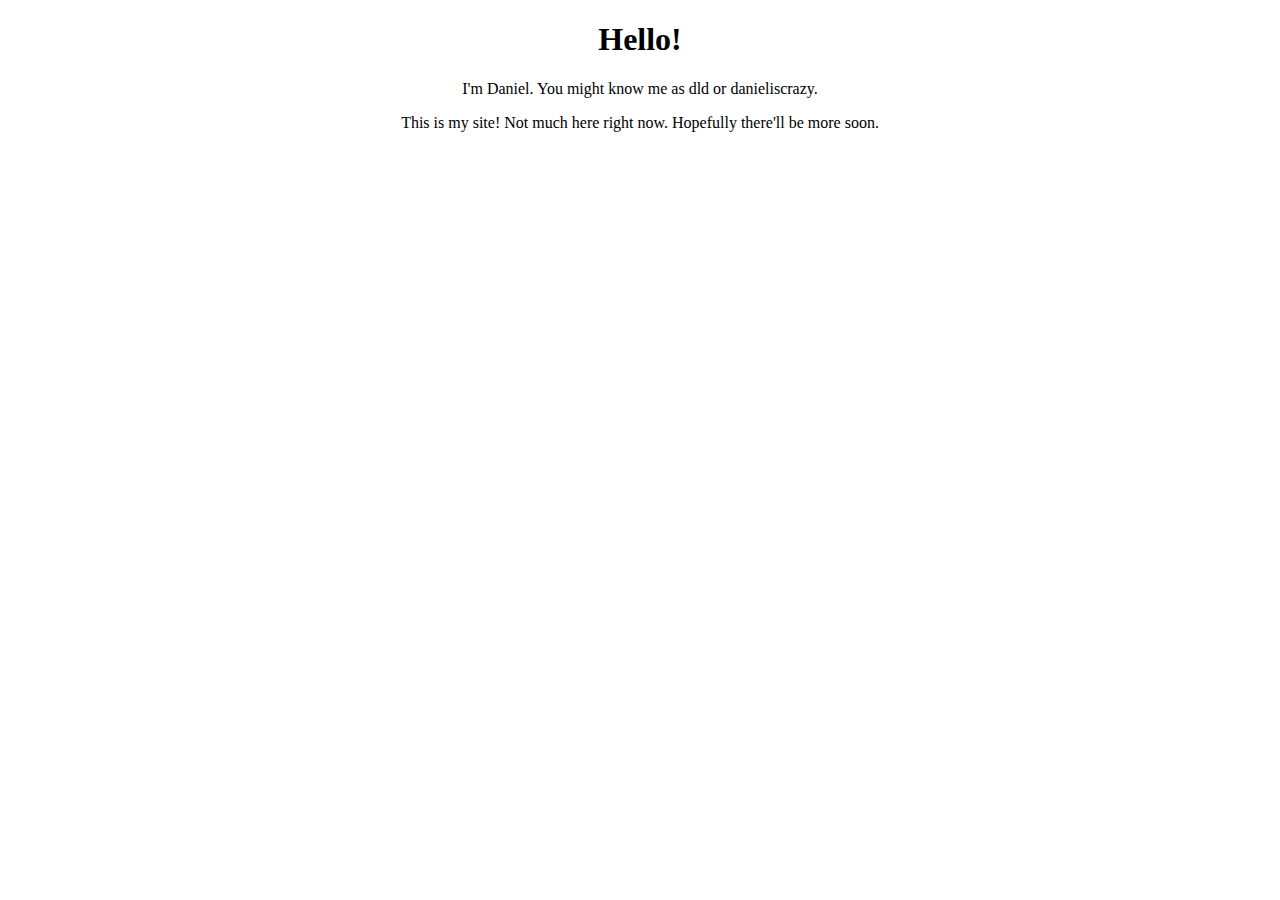
<file: index.html>
<!DOCTYPE html>
<html>
  <head>
    <link rel="stylesheet" href="style.css" />
  </head>
  <body>
    <h1>Hello!</h1>
    <p>I'm Daniel. You might know me as dld or danieliscrazy.</p>
    <p>This is my site! Not much here right now. Hopefully there'll be more soon.</p>
  </body>
</html>
</file>
<file: style.css>
body {
  text-align: center;
  font-family: 'Comic Sans MS';
}
.parent {
  text-align: center;
}
.parent > ul {
  display: inline-block;
}
</file>
